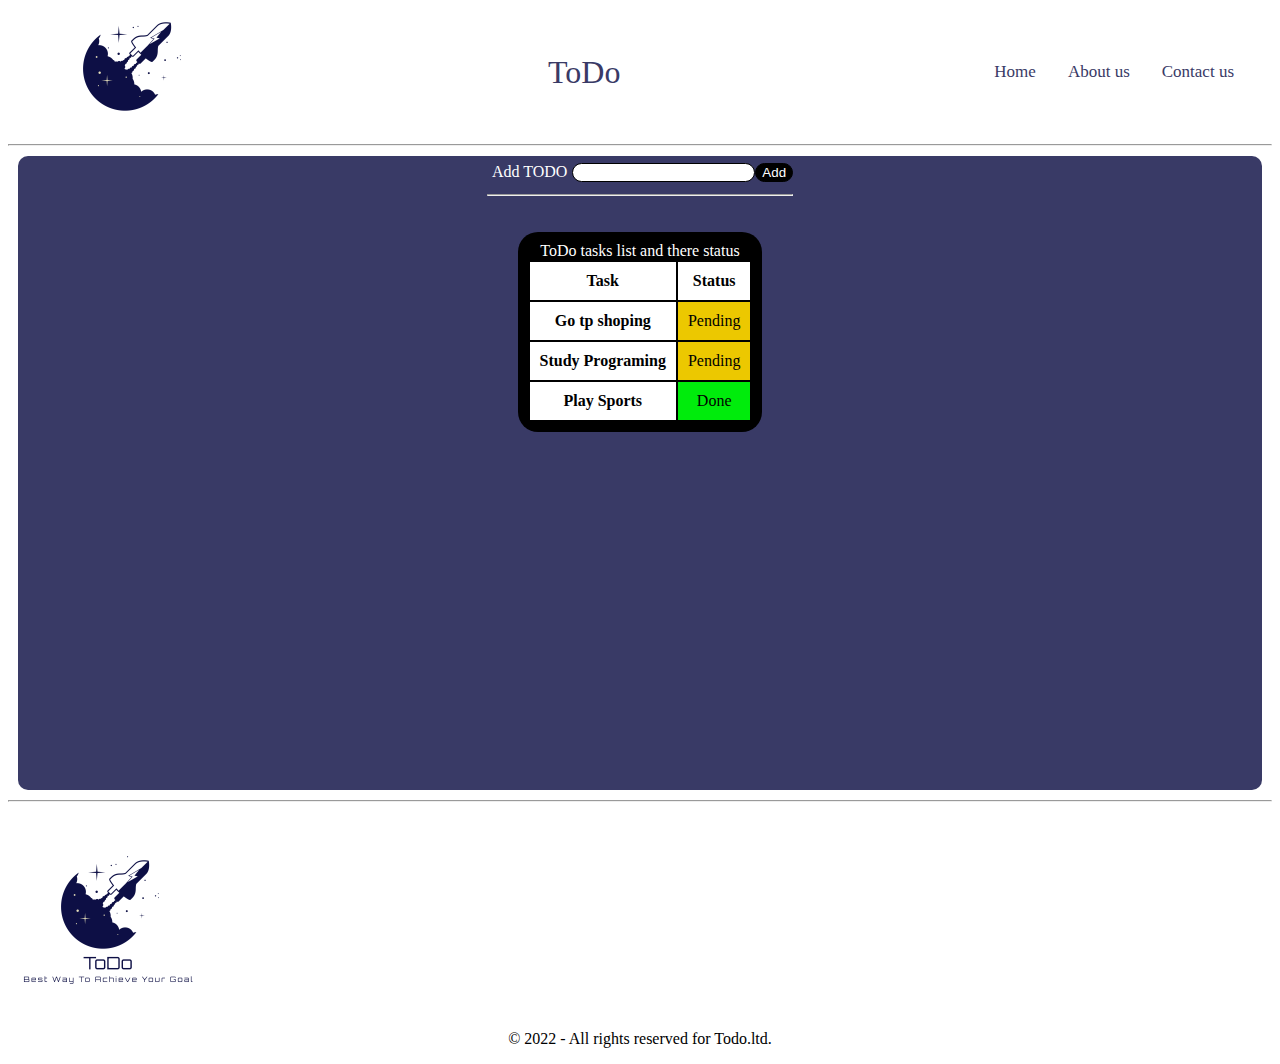
<file: index.html>
<!DOCTYPE html>
<html lang="en">
  <head>
    <meta charset="UTF-8" />
    <meta http-equiv="X-UA-Compatible" content="IE=edge" />
    <meta name="viewport" content="width=device-width, initial-scale=1.0" />
    <link rel="stylesheet" href="./style/index.css">
    <title>ToDo</title>
    <script src="./js/app.js"></script>

  </head>
  <body>
    <header>
      <nav class="nav">
        
           <img class="nav-logo" src="./assets/logo.png" alt="TODO Logo"> 
          <span class="title">ToDo</span>
           <ul class="navigation">
          <li><a href="#">Home</a></li>
          <li><a href="./about.html">About us</a></li>
          <li><a href="#">Contact us</a></li>
        </ul>
       
        
      </nav>
    </header>
    <hr>
    <main>
      <div>
        <form action="http://" type="Post" name="addTodoForm" class="form">
          <label for="todo">Add TODO </label>
          <input id="todo" type="text" autocomplete="todo" />
          <button  type="submit" >Add</button>
        </form>
        <hr>
        <br>
        <table>
            <caption>ToDo tasks list and there status</caption>
            <thead>
               <tr>
            <th scope="col">Task</th>
            <th scope="col">Status</th>
            </tr> 
            </thead>
            <tbody>
                <tr>
            <th scope="row" >Go tp shoping</th>
            <td class="pending">Pending</td>
            </tr>
            
            <tr>
            <th scope="row">Study Programing</th>
            <td class="pending">Pending</td>
            </tr>
            <tr>
                <th scope="row">Play Sports</th>
                <td class="success" >Done</td>
                </tr> 
            </tbody>
            </table>
      </div>
    </main>
    <hr>
    <footer class="footer-container">
        <div>
            <span><img src="./assets/footer_logo.png" alt="Logo" srcset=""></span>
        </div>
     </footer>
        <div class="copyright">
           <p>
             &copy; 2022 - All rights reserved for Todo.ltd.
           </p> 
        </div>
  </body>
</html>
</file>
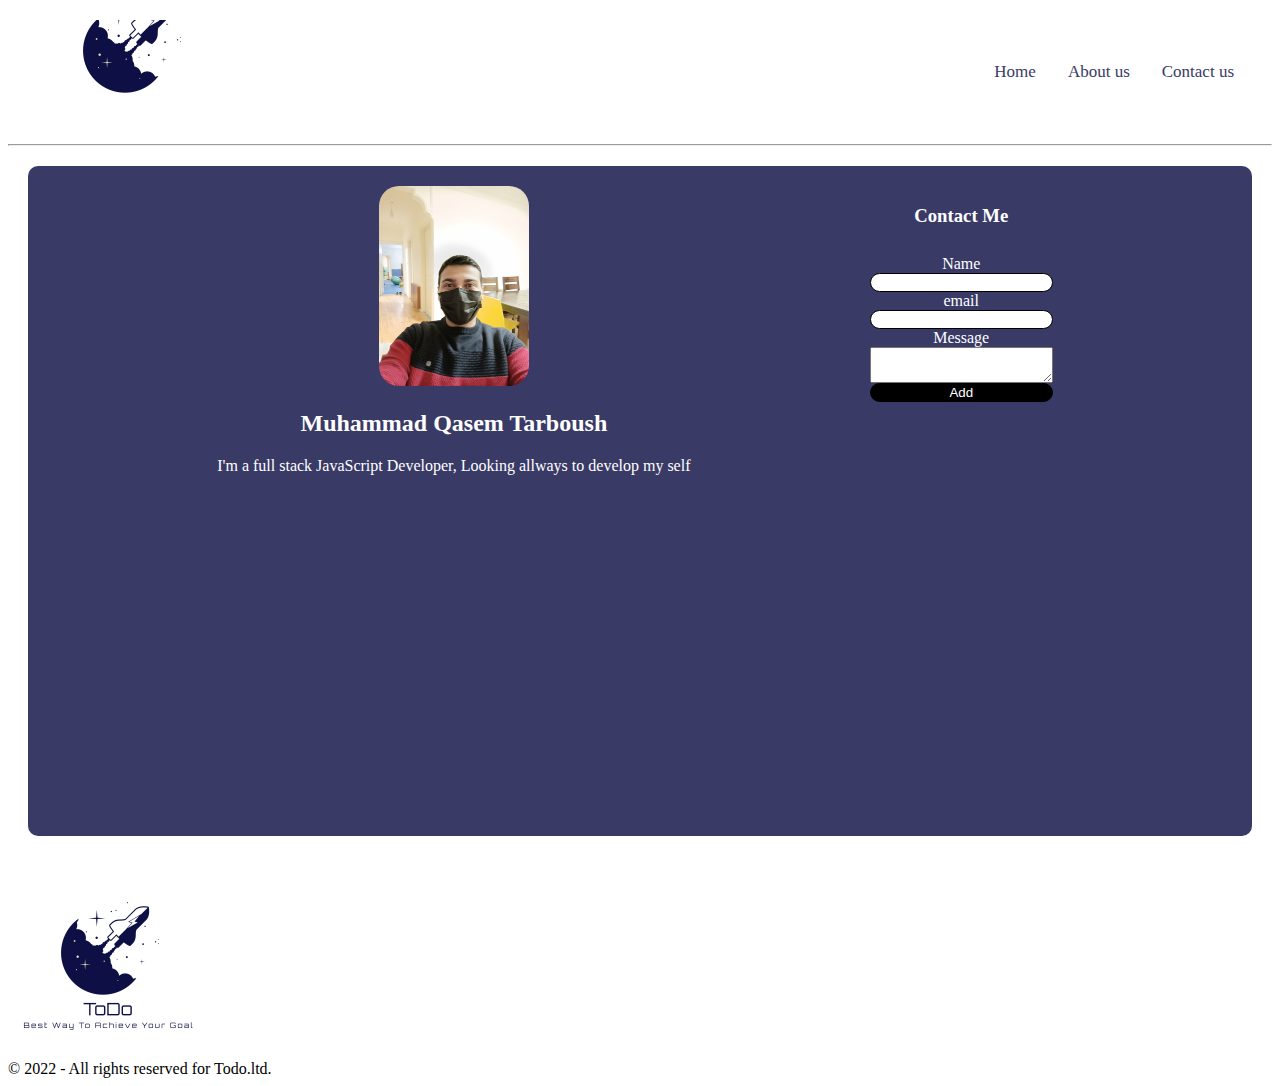
<file: about.html>
<!DOCTYPE html>
<html lang="en">
<head>
    <meta charset="UTF-8">
    <meta http-equiv="X-UA-Compatible" content="IE=edge">
    <meta name="viewport" content="width=device-width, initial-scale=1.0">
    <link rel="stylesheet" href="./style/index.css">
    <link rel="stylesheet" href="./style/about.css">

    <title>About Us</title>
</head>
<body>
    <header>
        <nav class="nav">
           <div class="nav-logo"> <img src="./assets/logo.png" alt="TODO Logo"> 
         <span class="title">ToDo</span></div>
            <ul>
            <li><a href="./index.html">Home</a></li>
            <li><a href="./about.html">About us</a></li>
            <li><a href="#">Contact us</a></li>
          </ul>
        </nav>
      </header>
      <hr>
<main>
    <section class="per">
        <div class="per_Img">
            <img src="./assets/per.jpeg" alt="my picture" >
        </div>
        <div class="per_info">
        <h2>Muhammad Qasem Tarboush</h2>
        <p>
            I'm a full stack JavaScript Developer, Looking allways to develop my self
        </p>
        </div>
    </section>
    <section class="contact_me">
        <h3 class="contact_">
            Contact Me
        </h3>
        <form action="http://" type="Post" name="Contact" class="container">
            <label for="name">Name</label>
            <input id="name" type="text" autocomplete="name" />

            <label for="email">email</label>
            <input id="email" type="email" autocomplete="email" />

            <label for="Message">Message</label>
            <textarea id="Message" type="text" autocomplete="Message" ></textarea>
            <button  type="submit" >Add</button>
          </form>
    </section>
</main>

<footer>
    <div>
        <span><img src="./assets/footer_logo.png" alt="Logo" srcset=""></span>
    </div>
    <div>
        &copy; 2022 - All rights reserved for Todo.ltd.</footer>
</body>
</html>
</file>
<file: style/index.css>
:root {
  --hoverNav: #393a66;
  --white: #ffffff;
  --success: #00ec0c;
  --pending: #ecc800;
}



header {
  margin: 20px;
}

main {
  background-color: #393a66;
  display: flex;
  text-align: center;
  justify-content: space-evenly;
  /* align-items: center; */
  margin: 10px;
  padding: 2px;
  border-radius: 10px;
  height: 70vh;
}


.form {
  /* display: inline-grid; */
  display: flex;
  justify-content: center;
  align-items: center;
}

.form label{
  color: var(--white);
  margin: 5px;
  font-weight: 400;
}
input {
  border: 1px solid #000000;
  border-radius: 20px;
}

button {
  background-color: #000000;
  color: #ffffff;
  border: 1px solid #000000;
  border-radius: 20px;
}


table {
  background-color: #000000;
  color: #ffffff;
  border-radius: 20px;
  margin: 10px;
  padding: 10px;
  max-width: 800px;
  max-height: 800px;
  display: inline-block;
}

table th,
td {
  background-color: #ffffff;
  color: #000000;
  padding: 10px;
  margin: 10px;
}

/* table tbody {
    background-color: #ffffff;
    color: #000000;
    padding: 10px;
} */

li {
  list-style: none;
}

.nav {
  overflow: hidden;
  background-color: #ffffff;
  overflow: hidden;
  display: flex;
  max-height: 100px;
  margin-bottom: 20px;
  justify-content: space-between;
  align-items: center;
  padding: 2px;
}

nav .title{
  font-size: 2rem;
  color: var(--hoverNav);

}

.nav a {
  float: left;
  color: #393a66;
  text-align: center;
  padding: 14px 16px;
  text-decoration: none;
  font-size: 17px;
  text-align: center;
  float: left;
}

 a:hover{
  color: var(--hoverNav);
  border: 1px solid #000000;
  border-radius: 20px;
}


.nav img {
  /* width: 50%; */
  display: flex;
}

ul {
  /* display: contents; */
  float: right;
  display: flex;
  position: relative;  
   float: right;
}

li {
    float: right;
}

li a {
    display: block;
    text-align: center;
}

.pending{
  background-color: var(--pending)
}

.success {
  background-color: var(--success) ;
}


.footer-container {
  display: grid;
  grid-template-columns: repeat(auto-fit, minmax(20rem, 1fr));
  gap: 1.5rem;
  align-items: center;
}



.copyright{
  text-align: center;
}
</file>
<file: style/about.css>
:root{
    --textcolor: #ffffff
}

.per_Img img{
    max-width: 200px;
    height: 200px;
    border-radius: 20px;
}

main{
    margin: 20px;
    padding: 20px;
    border-radius: 10px;
    color: var(--textcolor);
    text-align: center;
}


.container {
    height: 500px;
    display: flex;
    /* position: absolute; */
    padding: 10px;

}


form {
    height: 100%;
    display: flex;
    flex-flow: column nowrap;
}
form > div {
    flex: 1 0;
}

#submitHolder {
    flex: 0 0 auto;
    text-align: right;
}
</file>
